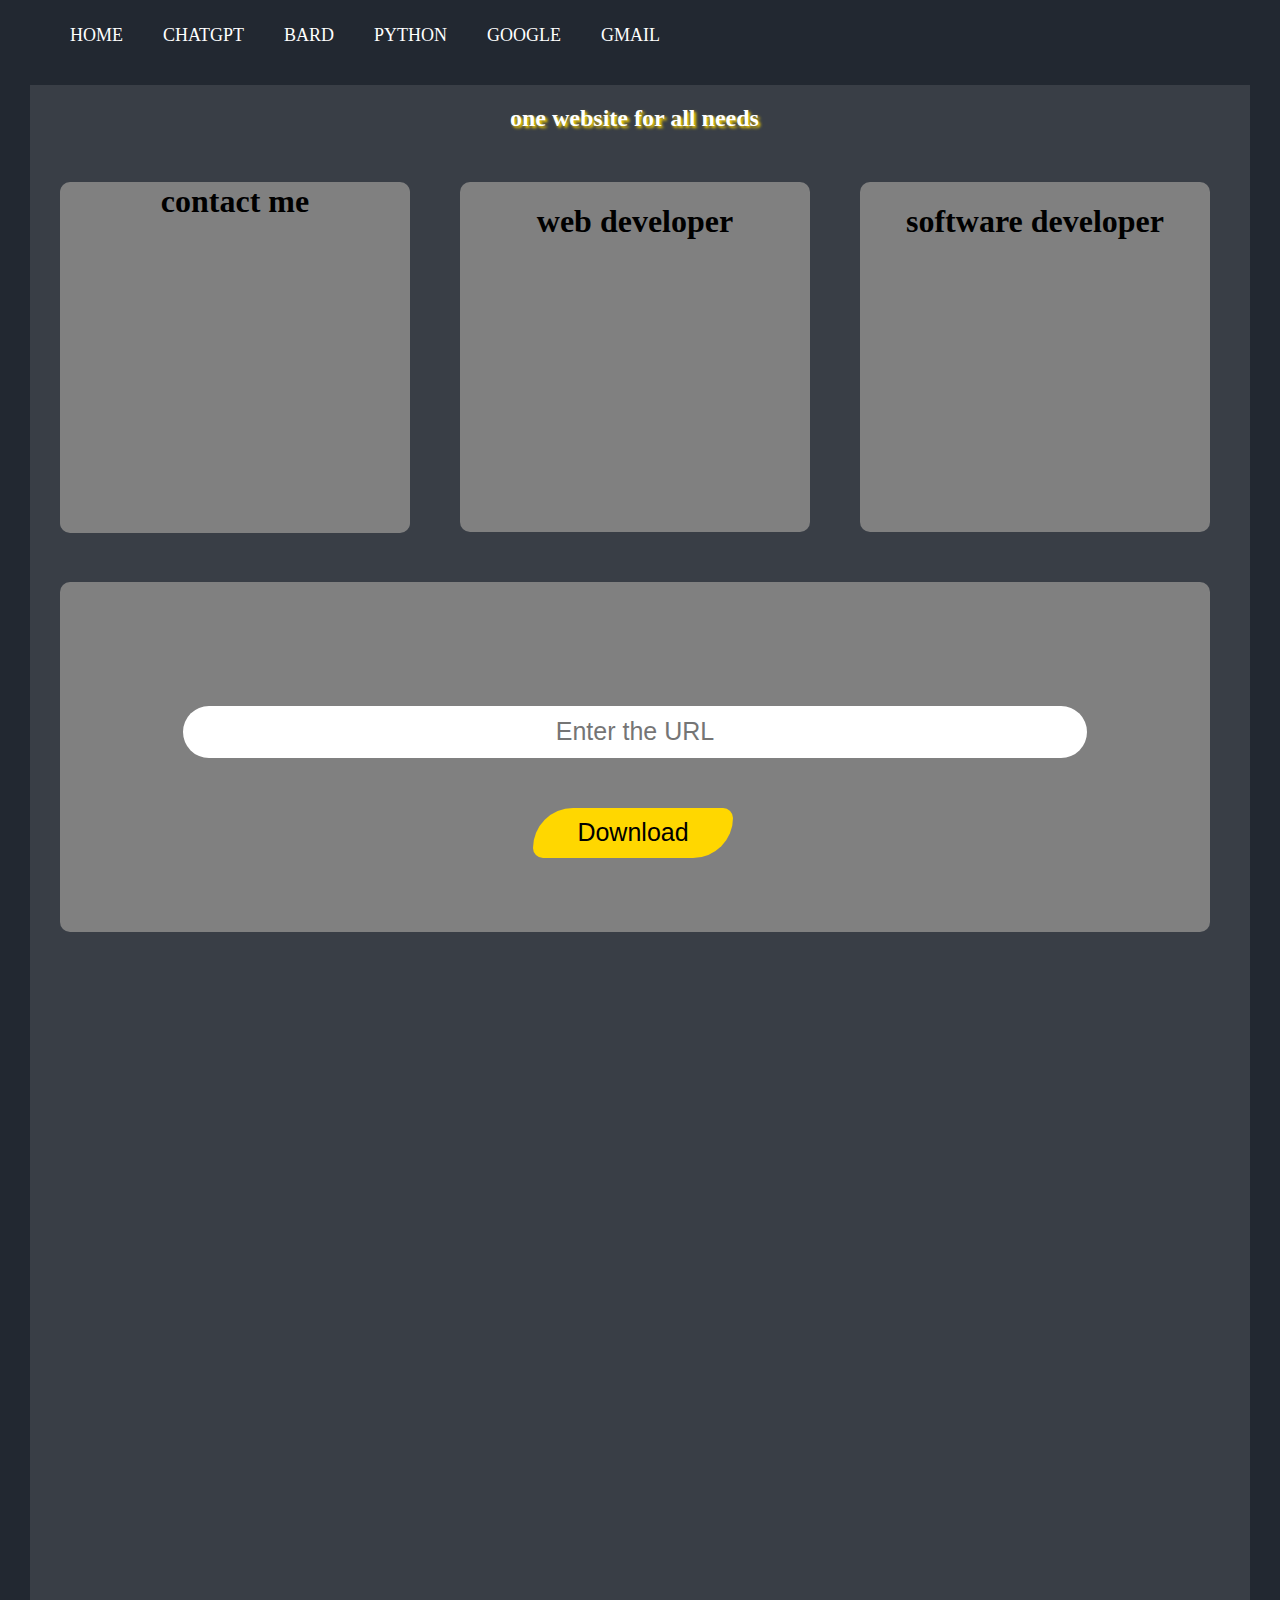
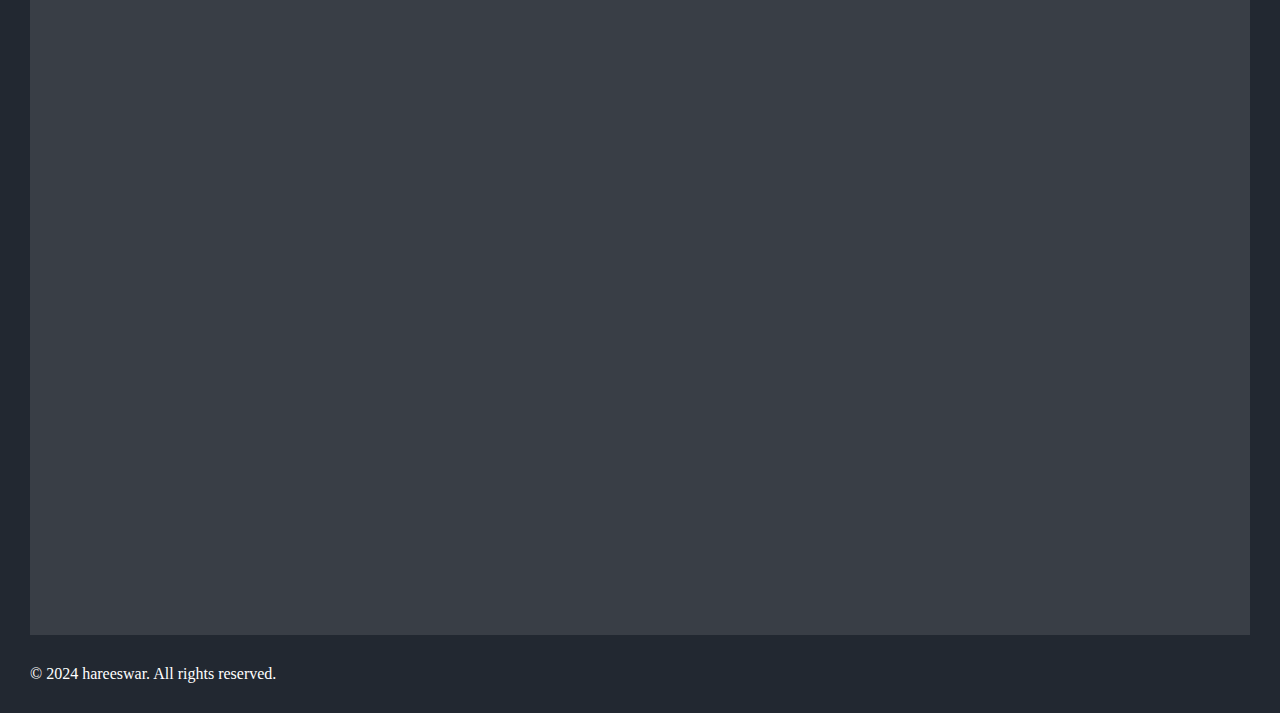
<file: index.html>
<!DOCTYPE html>
<html>
<head>
<title>HAREESWAR'S WEBSITE</title>
<link rel="stylesheet" href="styles.css">
</head>
<body class="body">
<nav class="navbar">
  <a href="https://nagalapuramhareeswar.github.io/imagedownloader/">HOME</a>
  <a target=”_blank” href="https://chat.openai.com">CHATGPT</a>
  <a target=”_blank” href="https://bard.google.com">BARD</a>
  <a target=”_blank” href="https://onecompiler.com/python">PYTHON</a>
  <a target=”_blank” href="https://www.google.com">GOOGLE</a>
  <a target=”_blank”  href="https://mail.google.com">GMAIL</a>
</nav>
<main class="main">
  <div class="cards">
  <h2 id="one"style="text-shadow: 2px 2px 3px gold">one website for all needs</h2>
  <div id="my"><h1><div id="you">contact me</div></h1><p></p></div>
  <div id="web"><h1>web developer</h1><p></p></div>
  <div id="software"><h1>software developer</h1><p></p></div>
  </div>
  <div id="download">
    <div>
      <input id="inbox" type="text" placeholder="Enter the URL"><br>
      <button id="buttons">Download</button>
    </div>
  </div>
</main>
<footer class="footer">
<a>&copy; 2024 hareeswar. All rights reserved.</a>
</footer>
<script>
	const urlInput = document.querySelector("#inbox"); 
	const downloadBtn = document.querySelector("#buttons");
	downloadBtn.addEventListener("click", async () => {
	try {
		const response = await fetch(urlInput.value);
		const file = await response.blob();
		const link = document.createElement("a");
		link.href= URL.createObjectURL(file);
		link.download= new Date().getTime().toString();
		link.click();
		alert("Image downloaded");
	} catch(error) {
		alert("Failed to download the file!\nretry again");
	}
	});
</script>
</body>
</html>
</file>
<file: styles.css>
*{
    border:0px solid red;
  }
.navbar {
  background-color: #222831;
  height: 60px;
  width: 100%;
  position:-webkit-sticky;
  top: 0;
 margin-left:50px;
  z-index: 999;
  padding-top: 5px;
}
.navbar a {
  color: white;
  text-decoration: none;
  font-size: 18px;
  padding: 20px;
  float: left;
}
.body{
  background-color: #222831;
  width:1220px;
  margin: 0;
}
.body::-webkit-scrollbar{
	display:none;
}
.main{
  background-color: #393E46;
  height:2150px;
  width:1220px;
  color: white;
  position:relative;
  left:30px;
}
.navbar a:hover {
  background-color: gold;
  box-shadow: 3px 3px 3px orange;
  border-radius: 10px 100px / 120px 100px;
  color: black;
  text-shadow: 2px 2px 3px black
}
.footer{
  position:relative;
  bottom:0px;
  background-color: #222831;
  padding: 30px;
  color: white;
  transition: background-color 0.3s ease;
}
#my{
  width:350px;
  height:350px;
  color:black;
  background-color:grey;
  position:relative;
  left:50px;
  top:50px;
  float:left;
  cursor:pointer;
  border-radius:10px;
  text-align:center;
  animation-timing-function:linear;
}
#web{
  width:350px;
  height:350px;
  color:black;
  background-color:grey;
  position:relative;
  left:100px;
  cursor:pointer;
  float:left;
  top:50px;
  border-radius:10px;
  text-align:center;
  animation-timing-function:linear;
}
#software{
  width:350px;
  height:350px;
  color:black;
  background-color:grey;
  position:relative;
  left:150px;
  cursor:pointer;
  float:left;
  top:50px;
  text-align:center;
  border-radius:10px;
  animation-timing-function:linear;
}
#download{
  width:1150px;
  height:350px;
  background-color:grey;
  color:black;
  position:relative;
  top:100px;
  left:30px;
  display:grid;
  border-radius:10px;
  place-items: center;
}
#download:hover{
  background-color:grey;
  box-shadow: 3px 3px 50px gold,6px 6px 50px orange;
}
#software:hover{
  background-color:black;
  color:black;
  box-shadow: 3px 3px 50px gold,6px 6px 50px darkgreen;
  transform:rotateY(180deg);
  transition:1s;
}
#my:hover{
  background-image:url(https://i.ibb.co/PDtnZyX/hareeswar-harry-9676337020-hareeswar2003-gmail-com-1.jpg);
  color:black;
  box-shadow: 3px 3px 50px gold,6px 6px 50px red;
  transform:rotateY(180deg);
  transition:1s;
}
#you{
  position:relative;
  width:350px;
  bottom:20px;
  height:350px;
  border-radius:10px;
  background-color:grey;
  text-align:center;
}
#you:hover{
  opacity: 0;
}
#web:hover{
  background-color:white;
  color:white;
  box-shadow: 3px 3px 50px gold,6px 6px 50px orange;
  transform:rotateY(180deg);
  transition:1s;
}
#inbox{
  width:900px;
  height:50px;
  font-size:25px;
  border-radius:50px;
  text-align:center;
}
#inbox:hover{
  width:900px;
  height:50px;
  font-size:25px;
  box-shadow: 3px 3px 20px black,6px 6px 20px black;
}
#buttons{
  position:relative;
  top:50px;
  left:350px;
  width:200px;
  height:50px;
  background:gold;
  border-radius: 400px 100px;
  font-size:25px;  
}
#buttons:hover{
  background-color:gold;
  box-shadow: 3px 3px 20px black,6px 6px 20px black;
}
#one{
  position:relative;
  left:500px;
  top:20px;
  width:500px;
}
.cards{
  position:relative;
  left:-20px;
}
</file>
